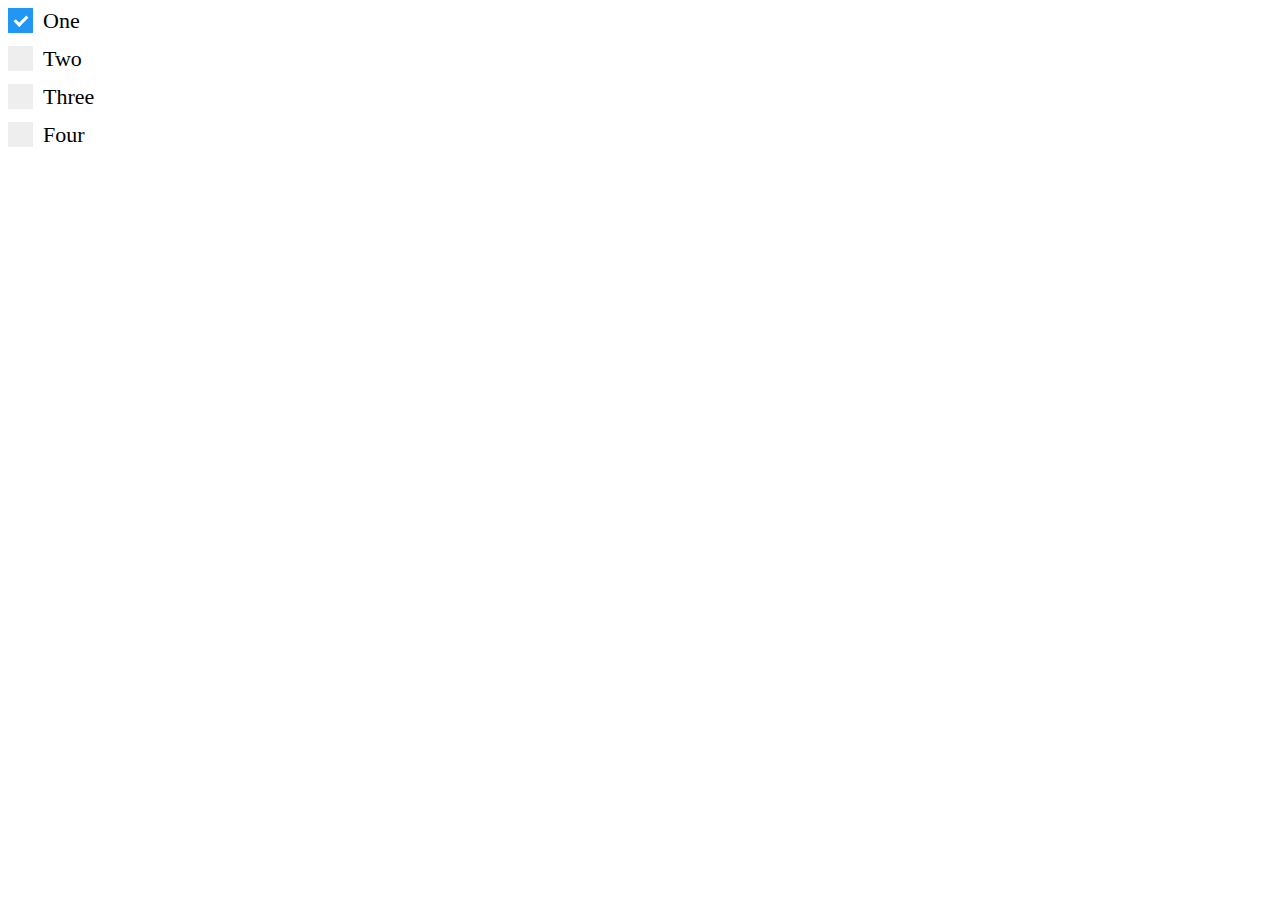
<file: public_html/check.html>
<!DOCTYPE html>
<!--
To change this license header, choose License Headers in Project Properties.
To change this template file, choose Tools | Templates
and open the template in the editor.
-->
<html>
    <head>
        <title>TODO supply a title</title>
        <meta charset="UTF-8">
        <meta name="viewport" content="width=device-width, initial-scale=1.0">
        <link rel="stylesheet" href="css/checking.css">
    </head>
    <body>
        <label class="container">One
            <input type="checkbox" checked="checked">
            <span class="checkmark"></span>
        </label>

        <label class="container">Two
            <input type="checkbox">
            <span class="checkmark"></span>
        </label>

        <label class="container">Three
            <input type="checkbox">
            <span class="checkmark"></span>
        </label>

        <label class="container">Four
            <input type="checkbox">
            <span class="checkmark"></span>
        </label>
    </body>
</html>
</file>
<file: public_html/css/checking.css>
/* Customize the label (the container) */
.container {
  display: block;
  position: relative;
  padding-left: 35px;
  margin-bottom: 12px;
  cursor: pointer;
  font-size: 22px;
  -webkit-user-select: none;
  -moz-user-select: none;
  -ms-user-select: none;
  user-select: none;
}

/* Hide the browser's default checkbox */
.container input {
  position: absolute;
  opacity: 0;
  cursor: pointer;
}

/* Create a custom checkbox */
.checkmark {
  position: absolute;
  top: 0;
  left: 0;
  height: 25px;
  width: 25px;
  background-color: #eee;
}

/* On mouse-over, add a grey background color */
.container:hover input ~ .checkmark {
  background-color: #ccc;
}

/* When the checkbox is checked, add a blue background */
.container input:checked ~ .checkmark {
  background-color: #2196F3;
}

/* Create the checkmark/indicator (hidden when not checked) */
.checkmark:after {
  content: "";
  position: absolute;
  display: none;
}

/* Show the checkmark when checked */
.container input:checked ~ .checkmark:after {
  display: block;
}

/* Style the checkmark/indicator */
.container .checkmark:after {
  left: 9px;
  top: 5px;
  width: 5px;
  height: 10px;
  border: solid white;
  border-width: 0 3px 3px 0;
  -webkit-transform: rotate(45deg);
  -ms-transform: rotate(45deg);
  transform: rotate(45deg);
}
</file>
